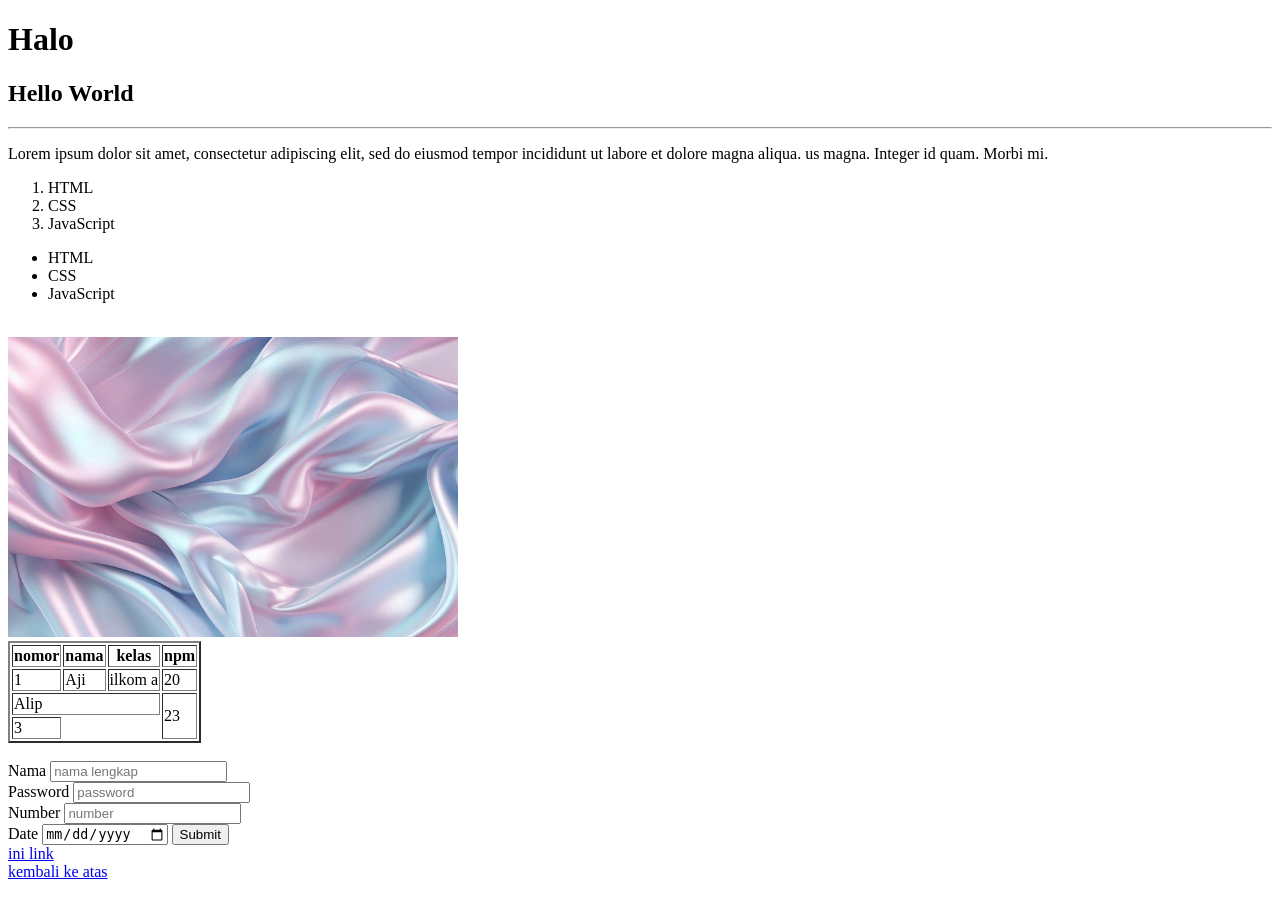
<file: index.html>
<!DOCTYPE html>
<html lang="en">
<head>
    <meta charset="UTF-8">
    <meta name="viewport" content="width=device-width, initial-scale=1.0" />
    <link
href=""
rel="stylesheet"
/>
    <title>Pertemuan 1</title>
</head>
<body>
    <h1 id="top"> Halo</h1>
    <h2>Hello World</h2>
    <hr>
    <p>Lorem ipsum dolor sit amet, consectetur adipiscing elit, sed do eiusmod tempor incididunt ut labore et dolore magna aliqua. us magna.  Integer id quam. Morbi mi.
</p>
<ol>
    <li>HTML</li>
    <li>CSS</li>
    <li>JavaScript</li>
</ol>

<ul>
    <li>HTML</li>
    <li>CSS</li>
    <li>JavaScript</li>
</ul>

    <br>
    <img src="Download free image of Holography crumpled flowing shiny by Aew about silver colour background photo, abstract, abstract backgrounds, azure, and background 12819599.jpg" alt="desc gambar" height="300px">
<br>
    <table border="2">
        <tr>
            <th>nomor</th>
            <th>nama</th>
            <th>kelas</th>
            <th>npm</th>
        </tr>
        <tr>
            <td>1</td>
            <td>Aji</td>
            <td>ilkom a</td>
            <td>20</td>
        </tr>
        <tr>
          <td colspan="3">Alip</td>
          <td rowspan="2">23</td>
        </tr>
        <tr>
            <td>3</td>
        </tr>
    </table>
<br>

<form action="#">
    <label for="nama">Nama</label>
    <input type="text" placeholder="nama lengkap">
    <br>
    <label for="password">Password</label>
    <input type="password" placeholder="password">
    <br>
    <label for="number">Number</label>
    <input type="number" placeholder="number">
    <br>
    <label for="date">Date</label>
    <input type="date" placeholder="date">

    <button type="submit">Submit</button>

</form>
    <a href="https://www.google.com/" target="_blank">ini link</a>
    <br>
    <a href="#top">kembali ke atas</a>
</body>
</html>
</file>
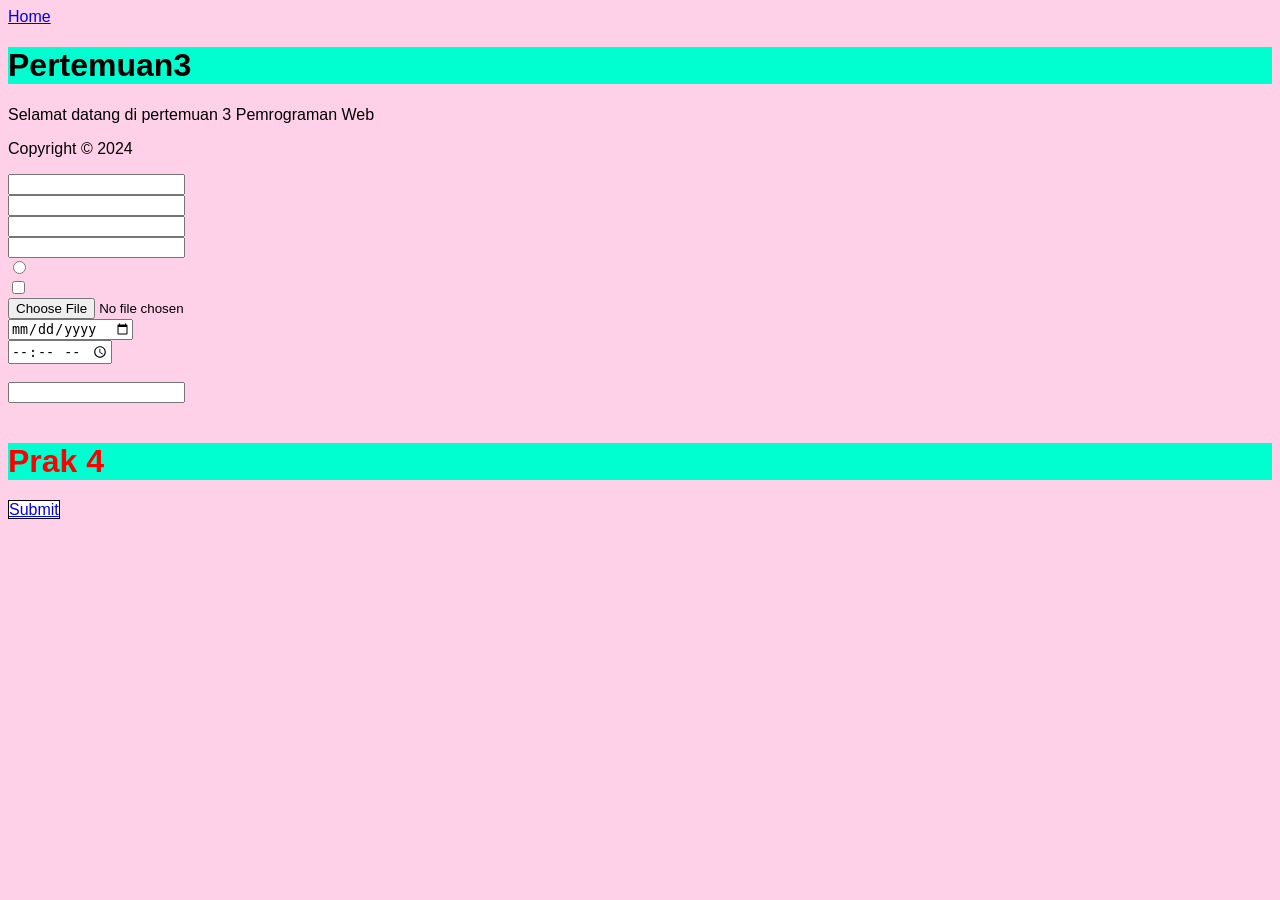
<file: pert3.html>
<!DOCTYPE html>
<html lang="en">
<head>
    <meta charset="UTF-8">
    <meta name="viewport" content="width=device-width, initial-scale=1.0">
    <title>Document</title>
    <link rel="stylesheet" href="style.css">
</head>
<body>
    <nav>
        <a href="index.html">Home</a>
    </nav>
    <header>
        <h1>Pertemuan3</h1>
    </header>
    <section>
        <article>
            <p>Selamat datang di pertemuan 3 Pemrograman Web</p>
        </article>
    </section>
    <footer>
        <p>Copyright &copy; 2024</p>
    </footer>

    <input type="text"><br>
    <input type="number"><br>
    <input type="email"><br>
    <input type="password"><br>
    <input type="radio"><br>
    <input type="checkbox"><br>
    <input type="file"><br>
    <input type="date"><br>
    <input type="time"><br>
    <input type="hidden"><br>
    <input type="search"><br>

    <br> 

    <h1 style="color:red";>Prak 4   </h1>
    <a href="#" style="border: 1px solid black; background-color: white; width:fit-content; padding: 10px font">Submit</a>
    
    </h1>
</body>
</html>
</file>
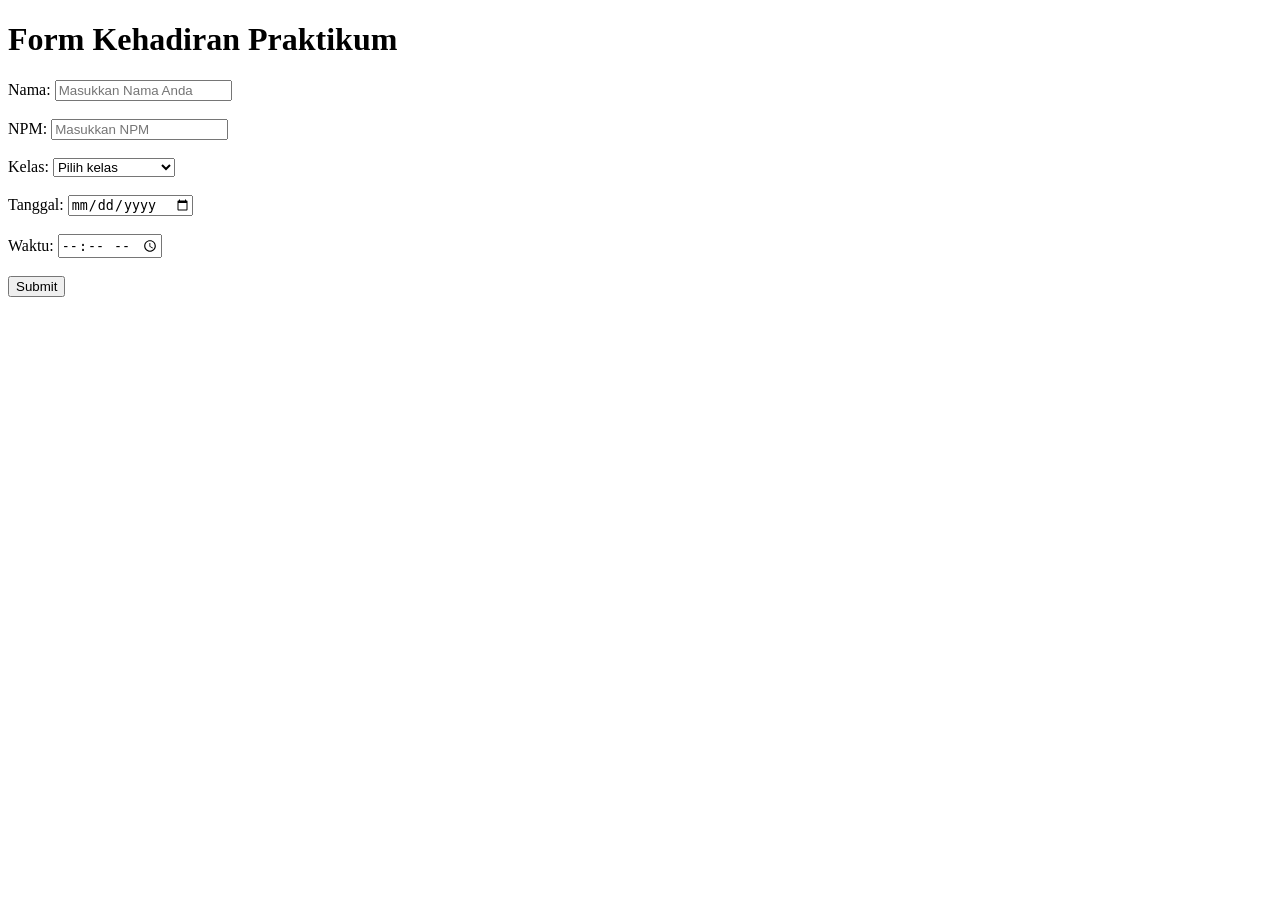
<file: tugas.html>
<!DOCTYPE html>
<html lang="en">
<head>
    <meta charset="UTF-8">
    <meta name="viewport" content="width=device-width, initial-scale=1.0">
    <title>Document</title>
</head>
<body>
    <h1>Form Kehadiran Praktikum</h1>

    <label for="name">Nama: </label>
    <input type="text" id="name" name="name" placeholder="Masukkan Nama Anda"><br>
    <br>
    <label for="npm">NPM: </label>
    <input type="number" id="npm" name="npm" placeholder="Masukkan NPM"><br>
    <br>
    
    <label for="kelas">Kelas: </label>
    <select name="kelas" id="kelas"><br> 

        <option value="">Pilih kelas</option>
        <option value="Ilmu Komputer">Ilmu Komputer</option>
        <option value="Sistem Informasi">Sistem Informasi</option>
    </select>
    <br> 

    <br>

    <label for="tanggal">Tanggal: </label>
    <input type="date"><br>

<br> 

<label for="waktu">Waktu: </label>
<input type="time"><br>
<br>

    <input type="submit" value="Submit"> 
</form>
</body>
</html>
</file>
<file: style.css>
body{
    font-family: Poppins, sans-serif;
    background-color:  rgb(255, 209, 232);
}

h1 {
    background-color:  rgb(0, 255, 208);;
}
</file>
